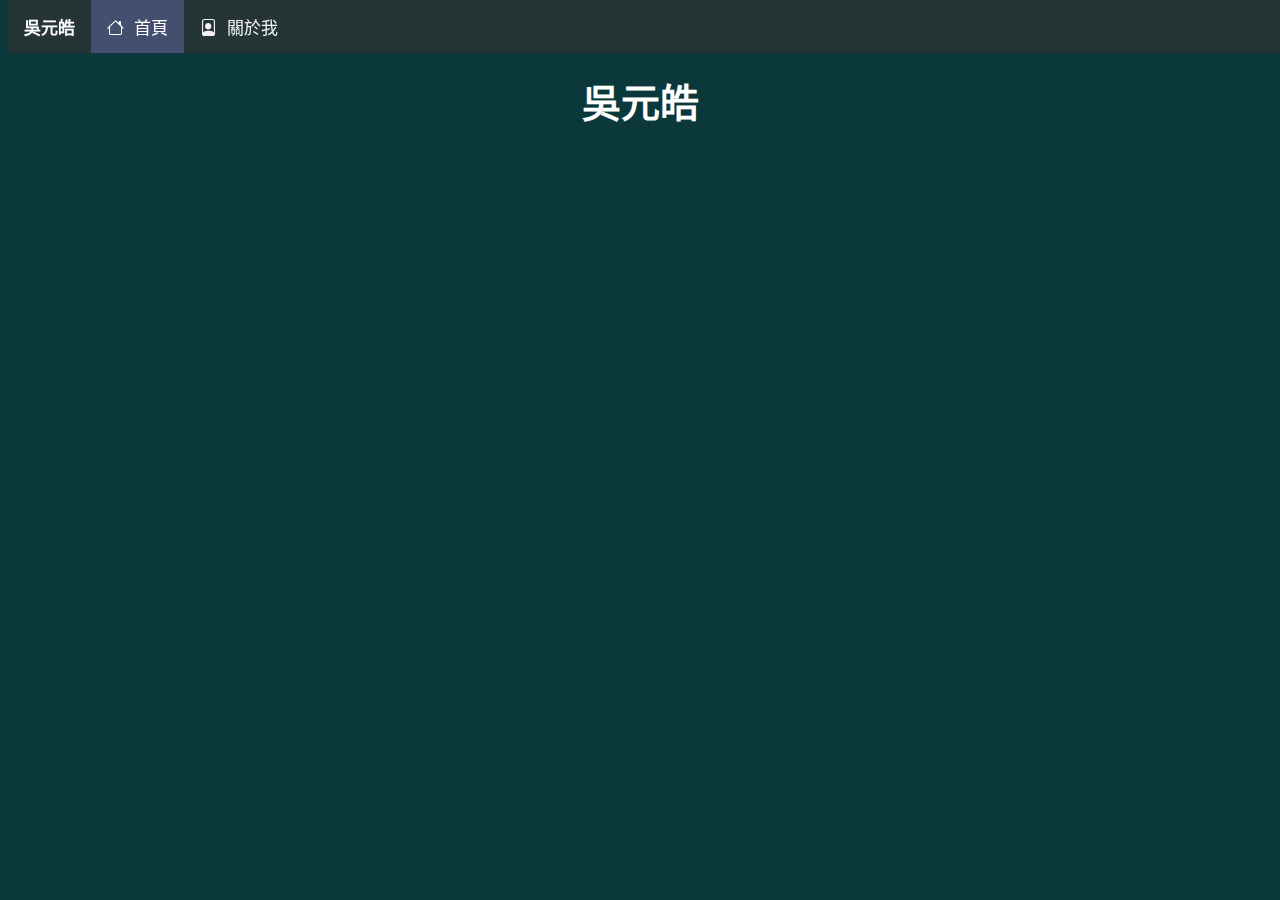
<file: index.html>
<!doctype html>
<html lang="zh-tw">
  <head>
    <title></title>
    <meta charset="utf-8">
    <meta content="width=device-width, initial-scale=1" name="viewport">
    <!--CSS-->
    <link rel="stylesheet" href="/global.css">
    <link rel="stylesheet" href="https://cdn.jsdelivr.net/npm/bootstrap-icons@1.11.3/font/bootstrap-icons.min.css">
    <!--SEO-->
    <meta name="name" content="" />
    <meta name="author" content="吳元皓" />
    <meta name="author-email" content="yh5@fastmail.com" />
    <meta name="description" content="." />
    <meta name="keywords" content="吳元皓, 吳元皓的網站" />
  </head>
  <body>
    <div class="navbar" id="navbar">
      <a href="/" class="name"><b>吳元皓</b></a>
      <a href="/" class="activetab"><i class="bi bi-house"></i>&nbsp;首頁</a>
      <a href="/about"><i class="bi bi-file-person"></i>&nbsp;關於我</a>
    </div>
    <main>
    <h1>吳元皓</h1>
    </main>
  </body>
</html>
</file>
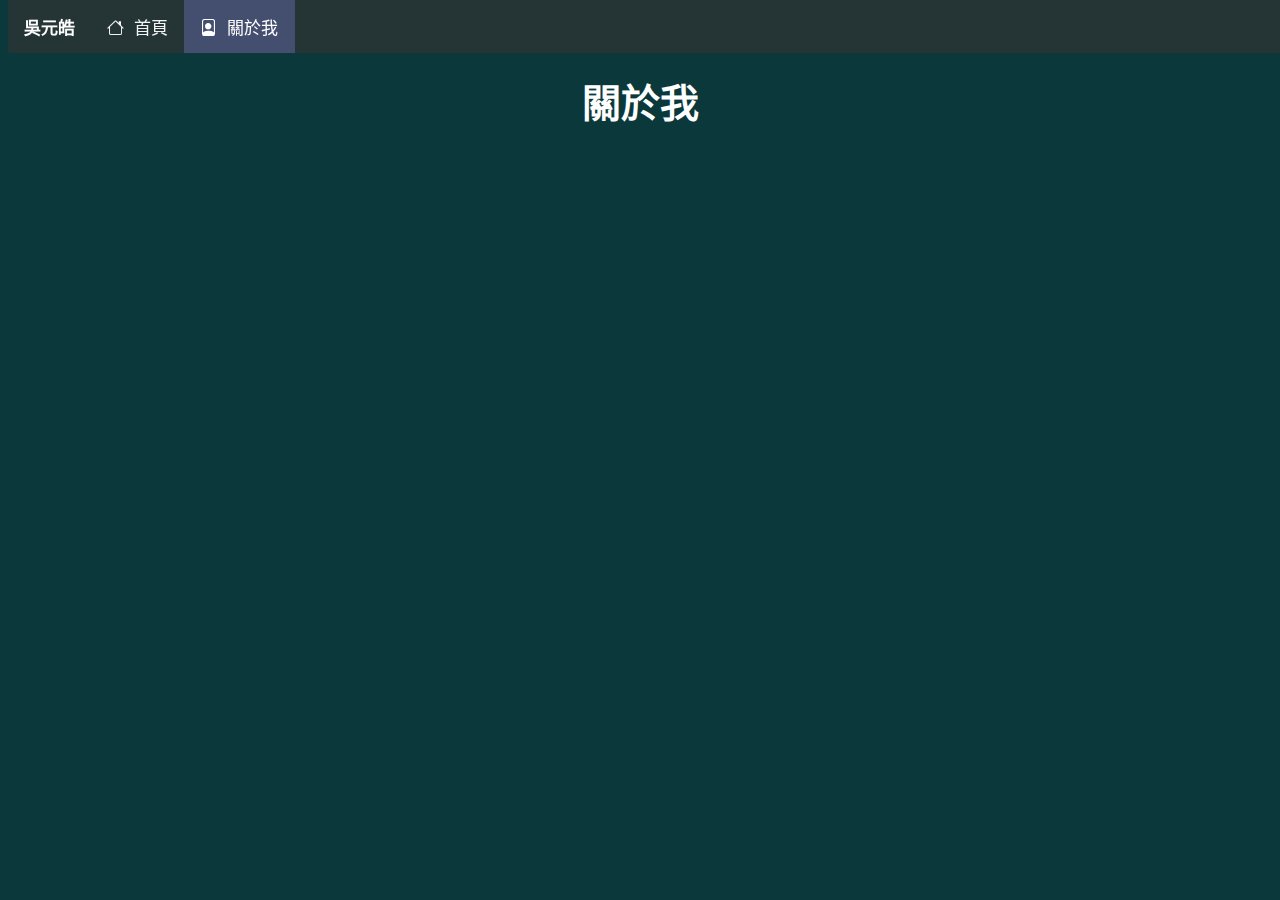
<file: about.html>
<!doctype html>
<html lang="zh-tw">
  <head>
    <title></title>
    <meta charset="utf-8">
    <meta content="width=device-width, initial-scale=1" name="viewport">
    <!--CSS-->
    <link rel="stylesheet" href="/global.css">
    <link rel="stylesheet" href="https://cdn.jsdelivr.net/npm/bootstrap-icons@1.11.3/font/bootstrap-icons.min.css">
    <!--SEO-->
    <meta name="name" content="" />
    <meta name="author" content="吳元皓" />
    <meta name="author-email" content="yh5@fastmail.com" />
    <meta name="description" content="." />
    <meta name="keywords" content="吳元皓, 吳元皓的網站" />
  </head>
  <body>
    <div class="navbar" id="navbar">
      <a href="/" class="name"><b>吳元皓</b></a>
      <a href="/"><i class="bi bi-house"></i>&nbsp;首頁</a>
      <a href="/about" class="activetab"><i class="bi bi-file-person"></i>&nbsp;關於我</a>
    </div>
    <main>
    <h1>關於我</h1>
    </main>
  </body>
</html>
</file>
<file: global.css>
body {
  background-image: url("");
  background-color: #0b393b;
  color:white;
  margin-bottom: 0;
  text-align:center;
  align-items:center;
  font-family: Monospace;
}
h1 {
  font-size: 3em;
}
h2 {
  font-size: 2.5em;
}
h3 {
  font-size: 2em;
}
h4 {
  font-size: 1.5em;
}
p {
    font-size: 1em;
    margin-bottom: 0;
}
footer {
    p {
    font-size: 0.9em;
    margin-bottom: 0;
    color: #ffffff;
    }
}

.navbar {
  overflow: hidden;
  background-color: #333333a9;
  position: fixed;
  top: 0;
  width: 100%;
  size: 16px;
  border-radius: 2px;
  align-items:center;
  text-align:center;
  a {
    float: left;
    display: block;
    padding: 14px 16px;
    text-decoration: none;
    font-size: 17px;
    color: #f2f2f2;
    transition: 200ms;
  }
  a:hover {
    background-color: #a29f9f;
    color: black;
  }
  .name {
    color: white;
  }
  .name:hover {
    color: white;
    background-color: #333333a9;
  }
  .activetab {
    background-color: #5e639e8e;
    color: white;
  }
}
.hidden-mobile {
  display:block;
}

br.mobile {
  display:none;
}

main {
  padding: 16px;
  margin-top: 30px;
}

@media only screen and (max-width: 640px) {
  body {
  background-color: #0b393b;
  }
  h1 {
  font-size: 2em;
}
h2 {
  font-size: 1.5em;
}
h3 {
  font-size: 1.3em;
}
h4 {
  font-size: 1.1em;
}
p {
    font-size: 0.9em;
    margin-bottom: 0;
}
.navbar {
  overflow: hidden;
  position: fixed;
  top: 0;
  width: 100%;
  border-radius: 2px;
  size:32px;
  align-items:center;
  text-align:center;
}
main {
  padding: 32px;
}
footer {
    p {
    font-size: 0.7em;
    margin-bottom: 0;
    color: #ffffff;
    }
}
br.mobile {
  display:block;
}
.hidden-mobile {
  display:none;
}
</file>
